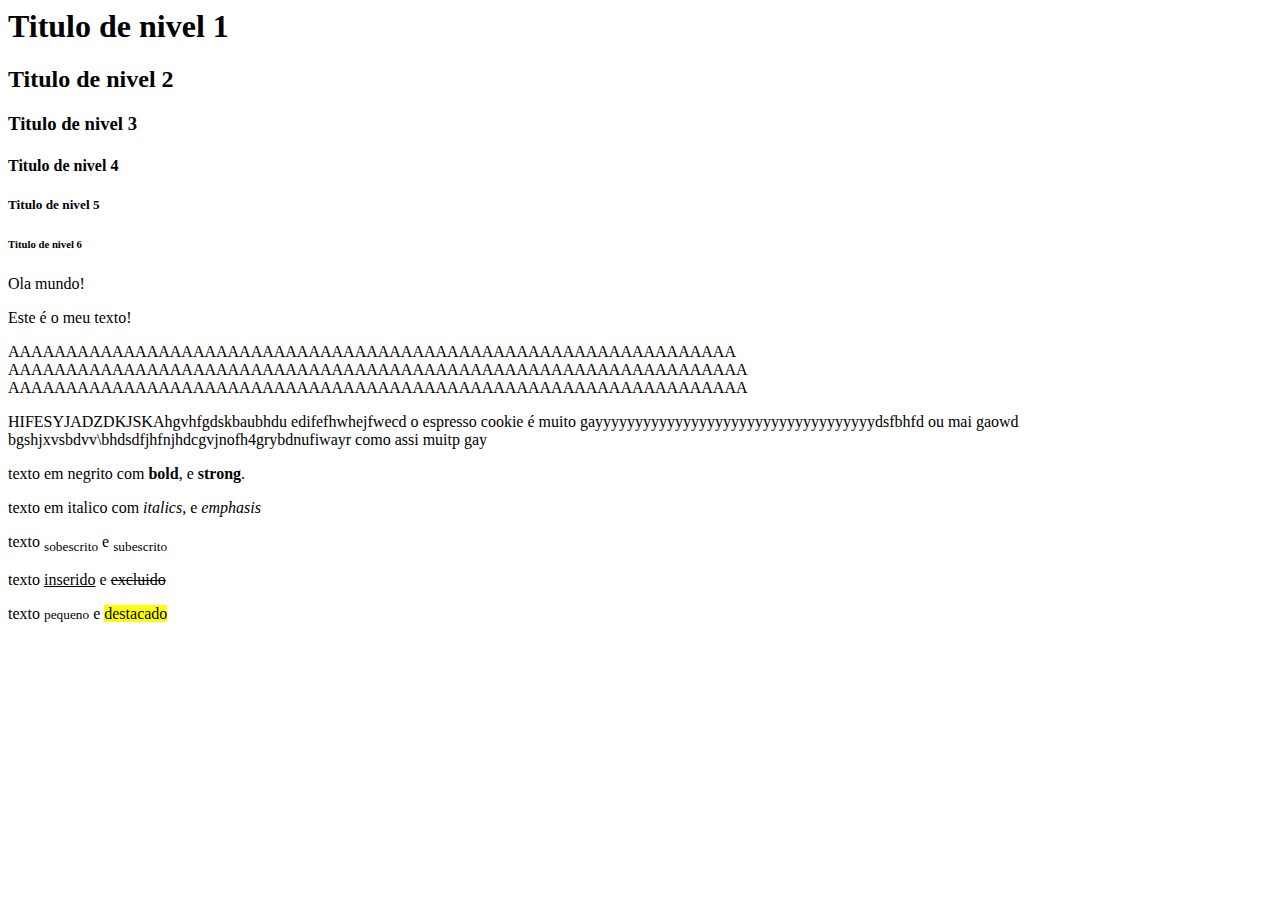
<file: Aula 1/index.html>
<html>
  <head>
    <title>Luisa</title>
  </head>
  <body>
    <!-- asfkjvsjksfjjhgzjjk -->
    <h1>Titulo de nivel 1</h1>
    <h2>Titulo de nivel 2</h2>
    <h3>Titulo de nivel 3</h3>
    <h4>Titulo de nivel 4</h4>
    <h5>Titulo de nivel 5</h5>
    <h6>Titulo de nivel 6</h6>

    <!-- descrevendo paragrafos -->
    <p>Ola mundo!</p>
    <p>Este é o meu texto!</p>
    <p>
      AAAAAAAAAAAAAAAAAAAAAAAAAAAAAAAAAAAAAAAAAAAAAAAAAAAAAAAAAAAAAAA
      AAAAAAAAAAAAAAAAAAAAAAAAAAAAAAAAAAAAAAAAAAAAAAAAAAAAAAAAAAAAAAAA
      AAAAAAAAAAAAAAAAAAAAAAAAAAAAAAAAAAAAAAAAAAAAAAAAAAAAAAAAAAAAAAAA
    </p>
    <p>
      HIFESYJADZDKJSKAhgvhfgdskbaubhdu edifefhwhejfwecd o espresso cookie é
      muito gayyyyyyyyyyyyyyyyyyyyyyyyyyyyyyyyyyydsfbhfd ou mai gaowd
      bgshjxvsbdvv\bhdsdfjhfnjhdcgvjnofh4grybdnufiwayr como assi muitp gay
    </p>

    <!-- formatando texto -->
    <p>texto em negrito com <b>bold</b>, e <strong>strong</strong>.</p>
    <p>texto em italico com <i>italics</i>, e <em>emphasis</em></p>
    <p>texto <sub>sobescrito</sub> e <sub>subescrito</sub></p>
    <p>texto <ins>inserido</ins> e <del>excluido</del></p>
    <p>texto <small>pequeno</small> e <mark>destacado</mark></p>
  </body>
</html>
</file>
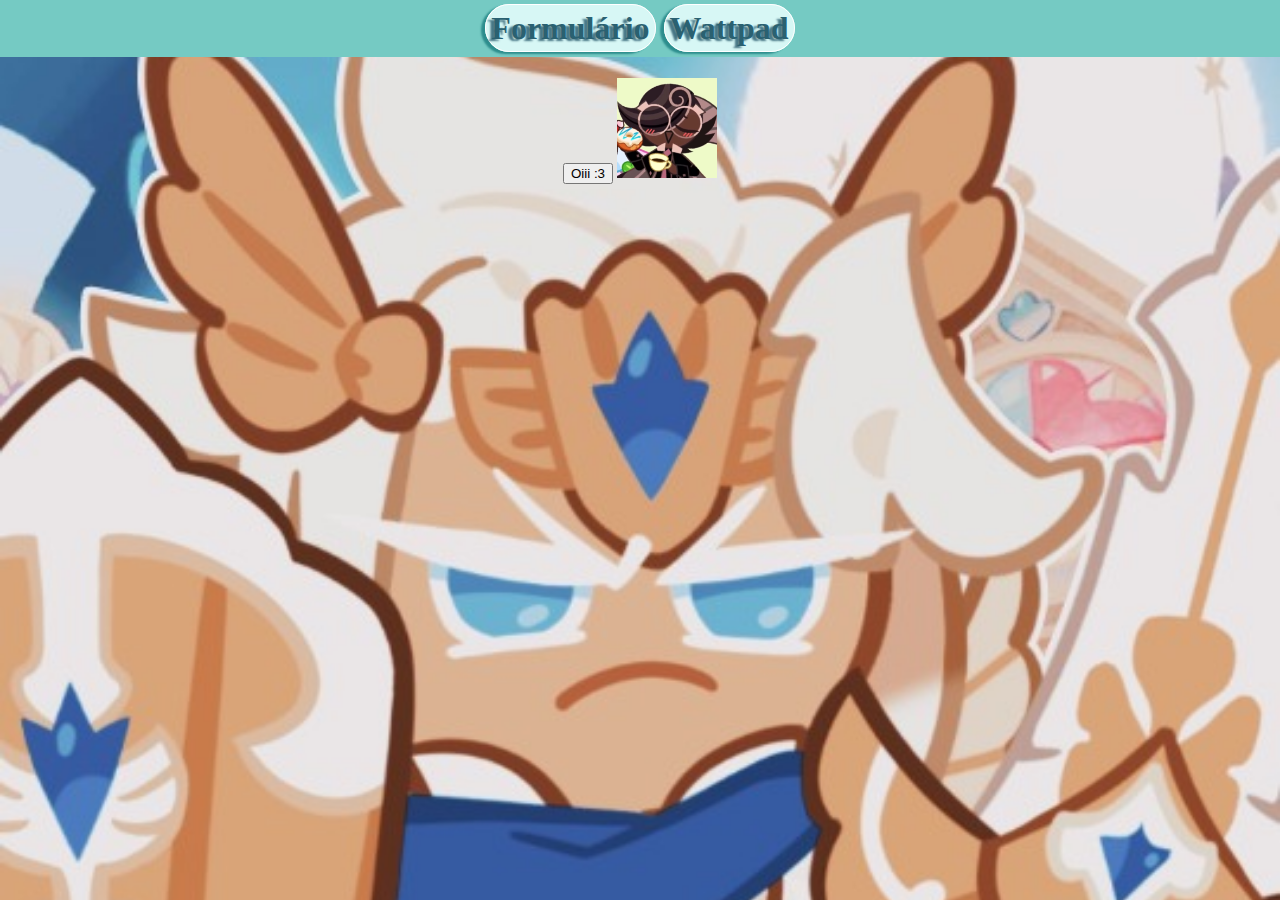
<file: aula02/index.html>
<!DOCTYPE html>
<html lang="pt-BR">
  <head>
    <meta charset="UTF-8" />
    <meta name="viewport" content="width=device-width, initial-scale=1.0" />
    <title>Aula 02</title>
    <link rel="stylesheet" href="./css/style.css" />
  </head>
  <body>
    <h1 class="textoCentro fundoLindo">
        <a href="form.html">Formulário</a>
      <a href="https://www.wattpad.com" target="_parent">Wattpad</a>
    </h1>

    <button onclick="alerta()">Oiii :3</button>
    <img
      title="muito gay e safado"
      src="./img/esdrfyguh.jpg"
      width="100px"
      alt="Biscoito Espresso comendo seu donut favorito todo felizinho :3"
    />
  </body>
  <script src="./js/script.js"></script>
</html>
</file>
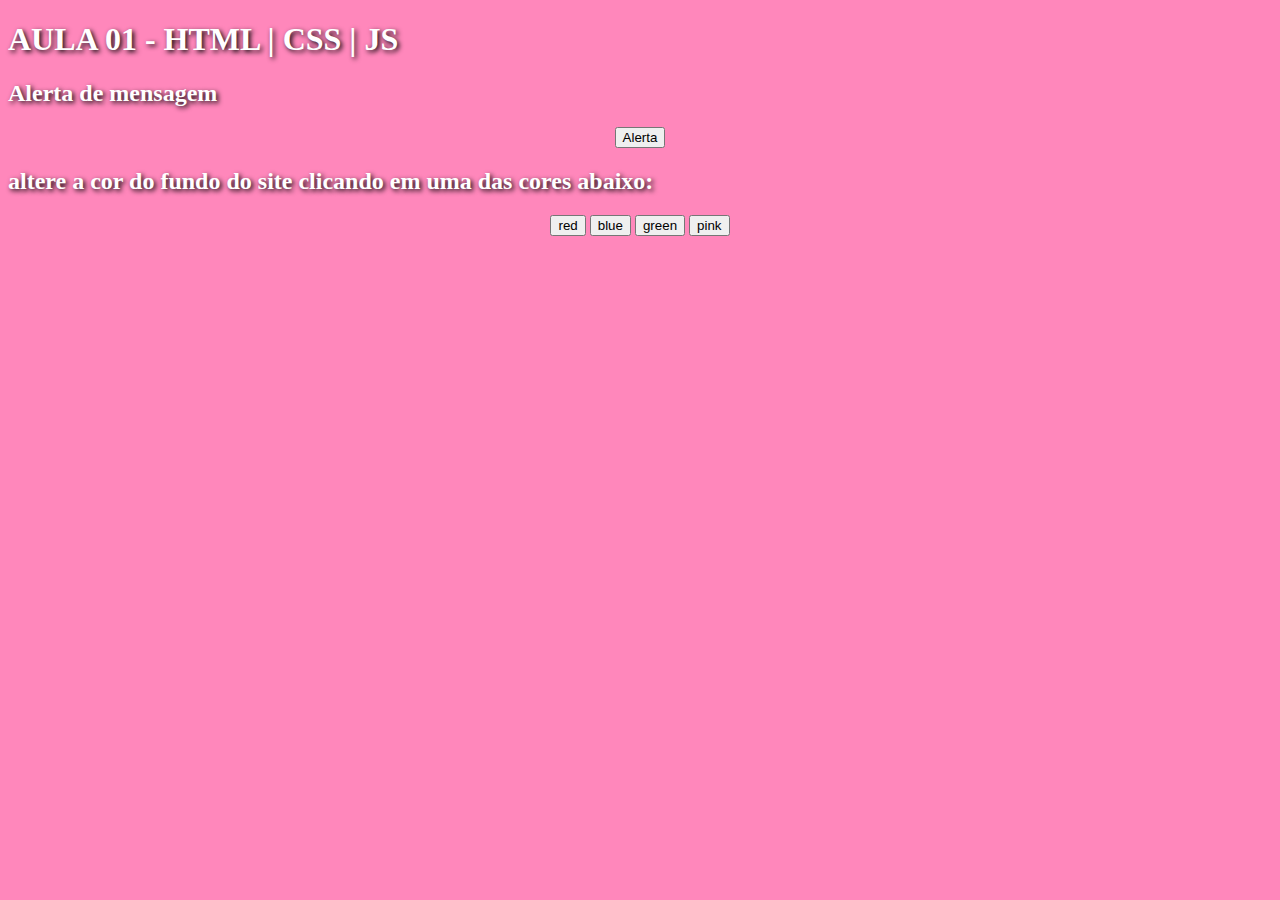
<file: Aula 1/aula01.html>
<!DOCTYPE html>
<html lang="pt-BR">
  <head>
    <meta charset="UTF-8" />
    <meta name="viewport" content="width=device-width, initial-scale=1.0" />
    <title>DENIAL IS A RIVER IN EGYPT, UR HUSBAND IS GAY</title>
    <style>
      body {
        background: #ff87bb;
        color: #fff;
        text-shadow: 2px 2px 5px #000000;
      }
    </style>
  </head>
  <body contenteditable>
    <h1>AULA 01 - HTML | CSS | JS</h1>
    <h2>Alerta de mensagem</h2>
    <p style="text-align: center">
      <button onclick="alerta()"
      style="">Alerta</button>
    </button>
    </p>

    <h2>altere a cor do fundo do site clicando em uma das cores abaixo:</h2>
    <p style="text-align: center">
        <button onclick="red()">red</button>
        <button onclick="blue()">blue</button>
        <button onclick="green()">green</button>
        <button onclick="pink()">pink</button>
    </p>
  </body>
  <script>
      console.log("Ola mundo");
      function alerta() {
            var nome = prompt("ola informe seu nome")
          alert(`ola ${nome}`)
    }

    function red(){
        document.getElementsByTagName("body")[0].style.background = "#f64646";
    }

    function blue(){
        document.getElementsByTagName("body")[0].style.background = "#4385e8";
    }
    function green(){
        document.getElementsByTagName("body")[0].style.background = "#34db4a";
    }
    function pink(){
        document.getElementsByTagName("body")[0].style.background = "#ff87bb";
    }
  </script>
</html>
</file>
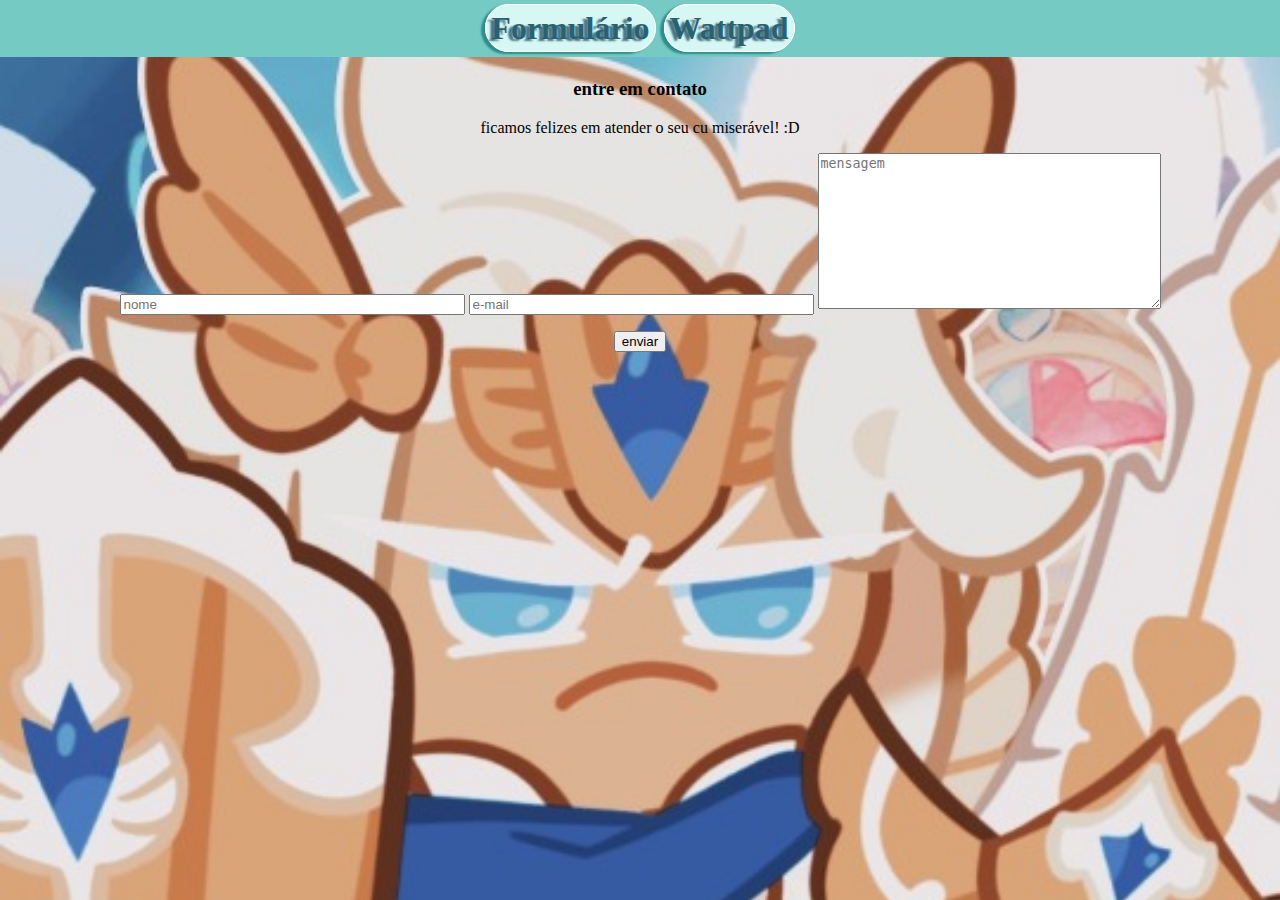
<file: aula02/form.html>
<!DOCTYPE html>
<html lang="pt-BR">
  <head>
    <meta charset="UTF-8" />
    <meta name="viewport" content="width=device-width, initial-scale=1.0" />
    <title>Formulário</title>

    <link rel="stylesheet" href="./css/style.css" />
  </head>
  <body>
    <h1 class="textoCentro fundoLindo">
      <a href="form.html">Formulário</a>
      <a href="https://www.wattpad.com" target="_parent">Wattpad</a>
    </h1>
    <form class="textoCentro" onsubmit="console.log(`enviou`)">
      <h3>entre em contato</h3>
      <p>ficamos felizes em atender o seu cu miserável! :D</p>
      <p>
        <input id="nome" type="text" size="40" placeholder="nome" />
        <input id="email" type="email" size="40" placeholder="e-mail" />
        <textarea
          name="areaTexto"
          id="areaTexto"
          cols="40"
          rows="10"
          placeholder="mensagem"
          minlength="10"
          required
        ></textarea>
      </p>
      <input type="button" onclick="console.log(enviar())" value="enviar" />
    </form>
    <span id="resposta"></span>
  </body>
  <script src="./js/script.js"></script>
</html>
</file>
<file: aula02/css/style.css>
@import url('https://fonts.googleapis.com/css2?family=Madimi+One&family=Podkova:wght@400..800&display=swap');
.madimi-one-regular {
    font-family: "Madimi One", sans-serif;
    font-weight: 400;
    font-style: normal;
  }
body {
  background: url(../img/madeleune.jpg) no-repeat top/cover;
  text-align: center;
  margin: 0;
  padding: 0;
}

a {
    text-decoration: none;
    color: #2A6171;
    text-shadow: -4px 2px 2px #467584;
}
.textoCentro{
    text-align: center;
}

h1.textoCentro {
    margin-top: 0;
    padding: 10px;
}

.fundoLindo{
    background: #75CAC3;
}

h1 a {
    background: #D7F7F5;
    padding: 5px;
    border: solid 1px #ffffff;
    border-radius: 30px;
    box-shadow: -4px 2px 2px #2d8d8d;
}
h1 a:hover {
    background: #fff;
}
</file>
